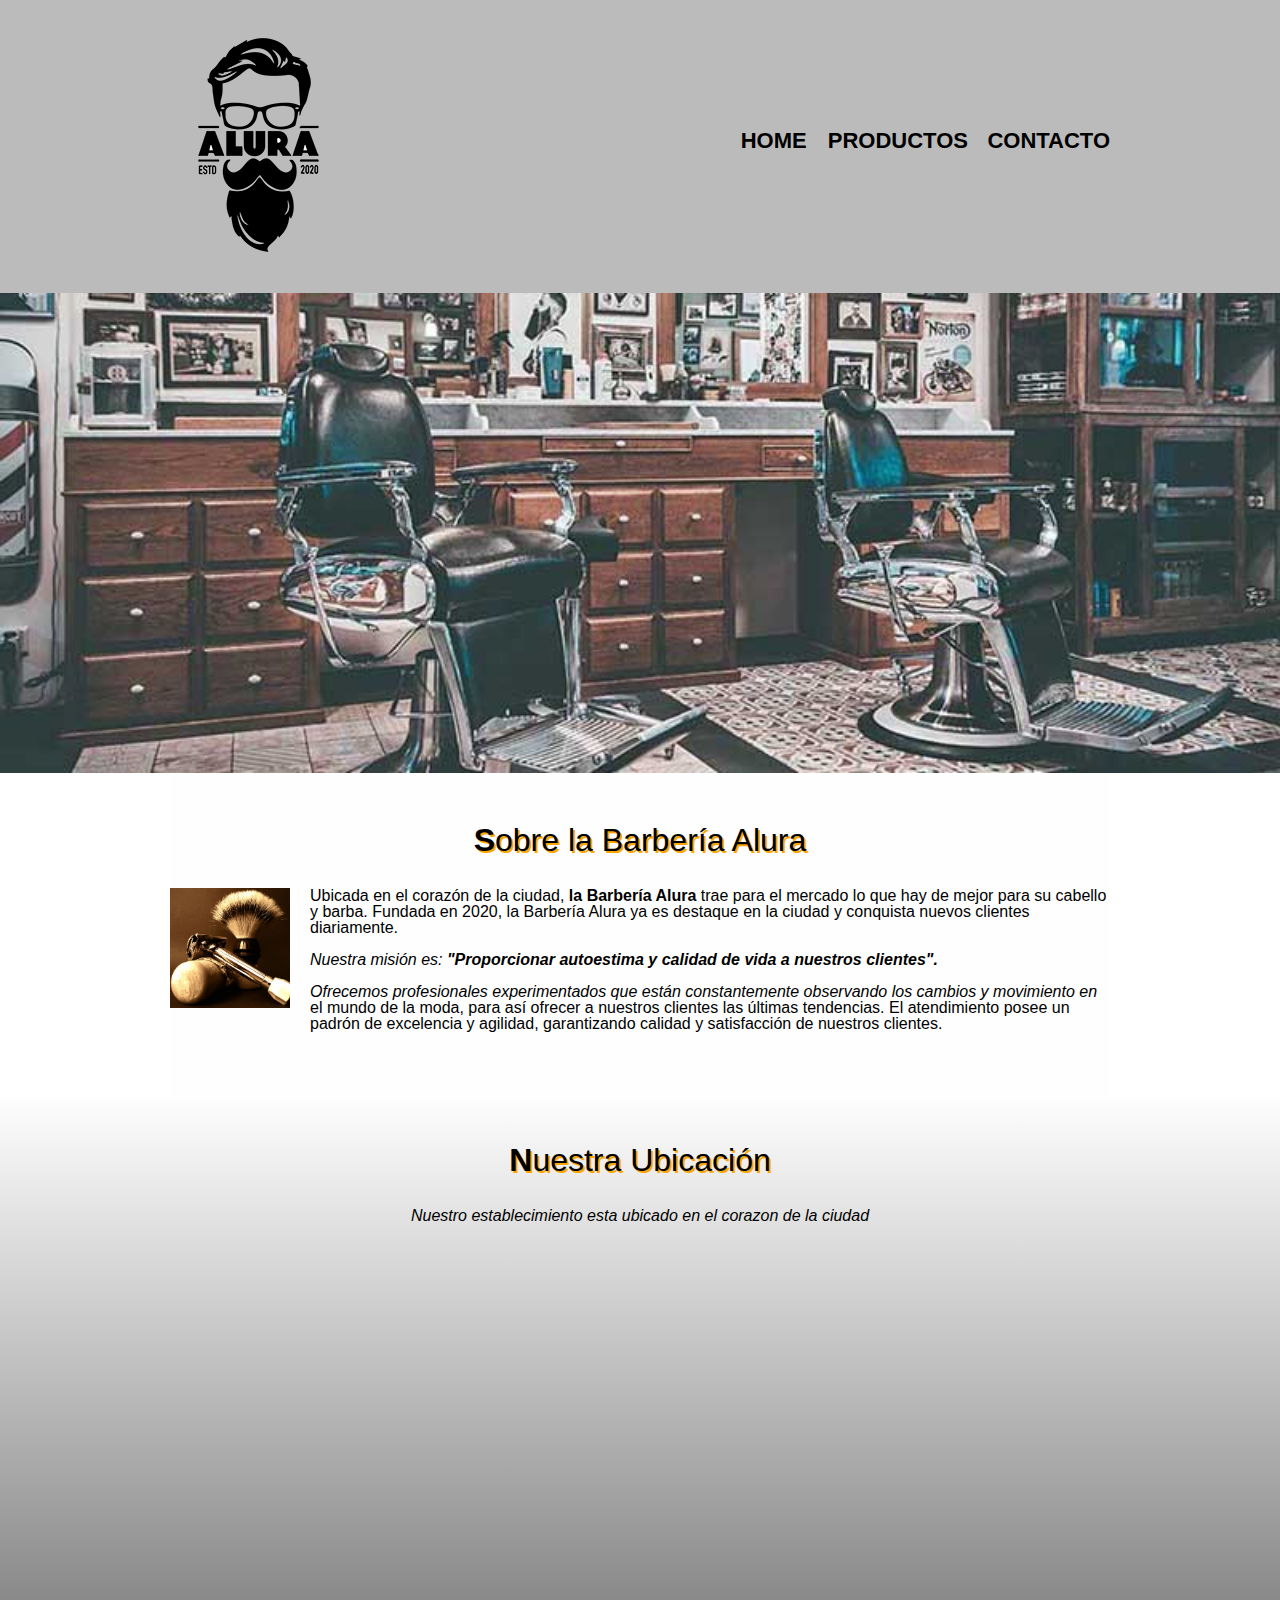
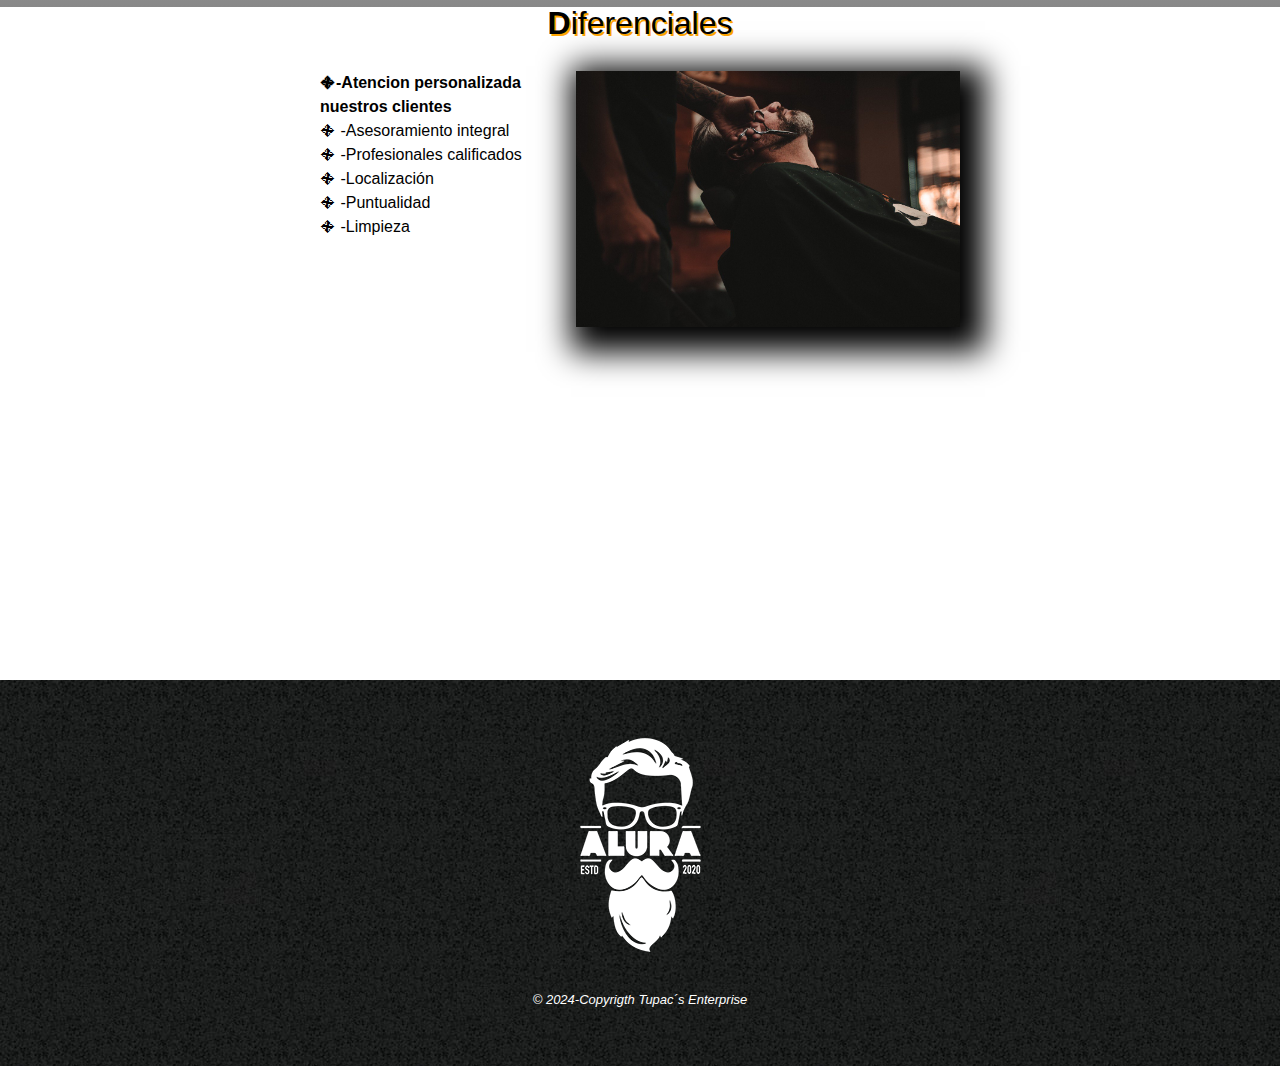
<file: index.html>
<!DOCTYPE html>

<html lang="es">


    <head>
        <meta charset="UTF-8">
        <meta name="viewport" content="width=device-width">

        <title>BARBERIA ALURA BY TINCHO</title>
        <link rel="stylesheet" href="reset.css">
        <link rel="stylesheet" href="style.css">

       
   </head>

    <body>

        <header>
              
                    <div class="caja">

                        <h1> <img src="imagenes/logo.png"></h1>
                    
                    <nav>
                        <ul>
                            <li> <a href="index.html">Home </a></li>
                            <li><a href="productos.html">productos</a></li>
                            <li><a href="contacto.html">Contacto</a></li>
                            <link href="https: //fonts.googleapis.com/css2? family= Montserrat:wght@300 & family= Open+Sans:ital,wght@0,400;0,700;1,300 & display=swap" rel="stylesheet">
                        </ul>

                    </nav>

                </div>

        </header>


        <img class ="banner" src="banner/banner.jpg" alt="utensilios de un barbero">
        <main>
           
            <section class="principal">

                <h2 class="titulo-principal">Sobre la Barbería Alura</h2>

                <img class="utensilios" src="imagenes/utensilios[1].jpg"

                <p> Ubicada en el corazón de la ciudad, <strong> la Barbería Alura </strong> trae para el mercado lo que hay de mejor para su cabello y barba. Fundada en 2020, la Barbería Alura ya es destaque en la ciudad y conquista nuevos clientes diariamente. </p> 

            <p id="mision"> <em>  Nuestra misión es:  <strong > "Proporcionar autoestima y calidad de vida a nuestros clientes". </strong> </em> </p>

            <p> Ofrecemos profesionales experimentados que están constantemente observando los cambios y movimiento en el mundo de la moda, para así ofrecer a nuestros clientes las últimas tendencias. El atendimiento posee un padrón de excelencia y agilidad, garantizando calidad y satisfacción de nuestros clientes.</p>

            </section>

            <section class="mapa">
                <h3 class="titulo-principal">Nuestra Ubicación</h3>
                <p> Nuestro establecimiento esta ubicado en el corazon de la ciudad </p>

                <div class="mapa-contenido">
                    <iframe src="https://www.google.com/maps/embed?pb=!1m14!1m12!1m3!1d27241.7414729746!2d-64.2056192!3d-31.408128!2m3!1f0!2f0!3f0!3m2!1i1024!2i768!4f13.1!5e0!3m2!1ses-419!2sar!4v1706132179928!5m2!1ses-419!2sar" width="100%" height="300" style="border:0;" allowfullscreen="" loading="lazy" referrerpolicy="no-referrer-when-downgrade"></iframe>

                </div>

            </section>

            <section class="diferenciales">

                <h3 class="titulo-principal">Diferenciales</h3>
                    
                <div class="contenido-diferenciales">
                    <ul class="lista-diferenciales">
                        <li class="items">-Atencion personalizada nuestros clientes</li>
                        <li class="items"> -Asesoramiento integral </li>
                        <li class="items"> -Profesionales calificados </li>
                        <li class="items"> -Localización </li>
                        <li class="items"> -Puntualidad </li>
                        <li class="items"> -Limpieza </li>
                    </ul><img src="diferenciales/diferenciales.jpg" class="imagen-diferenciales">
    
                </div>
                <div class="video">
                    <iframe width="100%" height="315" src="https://www.youtube.com/embed/wcVVXUV0YUY?si=TFkQ4ImjW70EjkW2" title="YouTube video player" frameborder="0" allow="accelerometer; autoplay; clipboard-write; encrypted-media; gyroscope; picture-in-picture; web-share" allowfullscreen></iframe>
    
                </div>
                    
            </section>

        </main>


            <footer>
                    <img src="imagenes/logo-blanco.png">
                    <p class="copyrigth"> &copy; 2024-Copyrigth Tupac´s Enterprise </p>
              </footer>

</body>

</html>
</file>
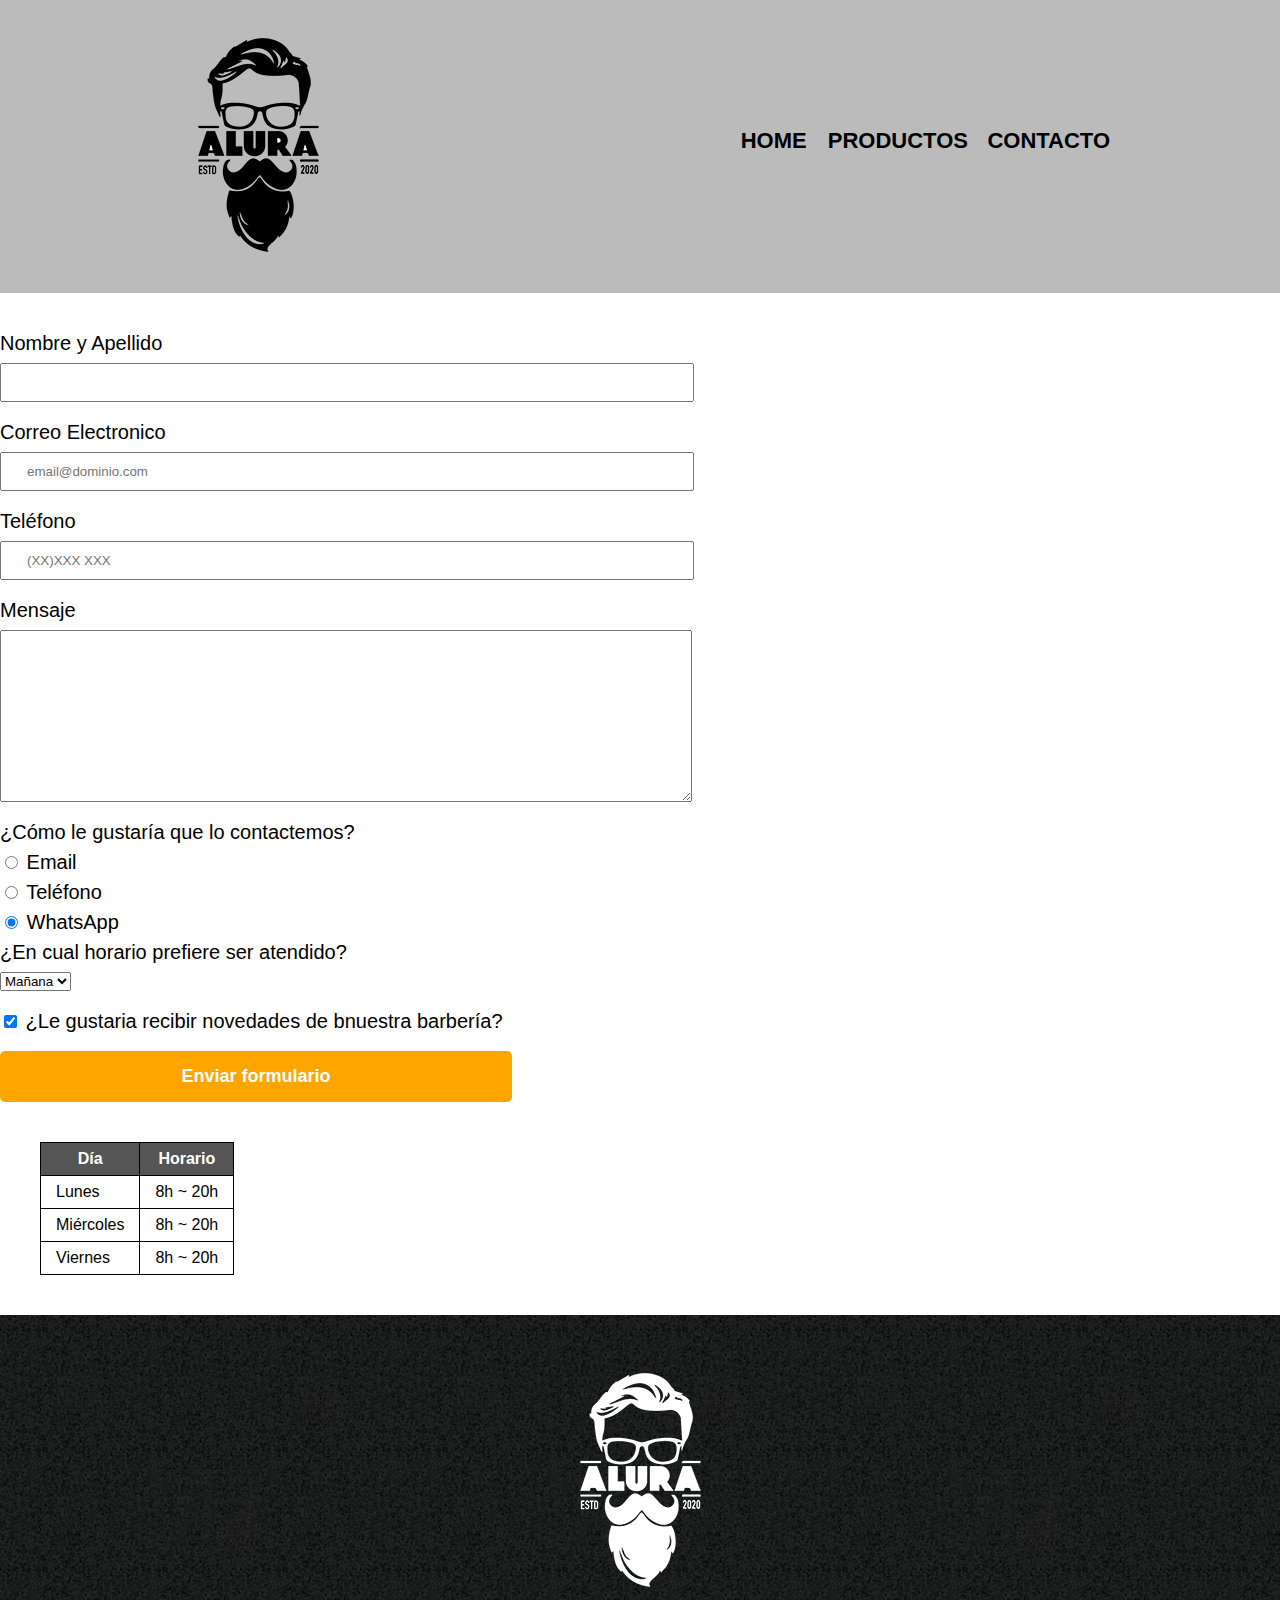
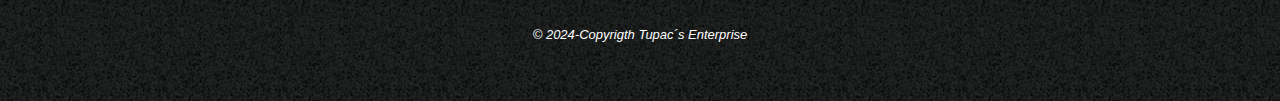
<file: contacto.html>
<!DOCTYPE html>

<html>
    <head>
        <meta charset="UTF-8">
        <title> Contacto- BARBERIA CREACION DE Tupac's Enterprise</title>
        <link rel="stylesheet" href="reset.css">
        <link rel="stylesheet" href="style.css">

        </head>

            <body>
                <header>
                   
                   
                    <div class="caja">

                        <h1> <img src="imagenes/logo.png" alt="Logo de la barberia"></h1>
                    
                    <nav>
                        <ul>
                            <li> <a href="index.html"> Home </a> </li>
                            <li><a href="productos.html">productos</a></li>
                            <li><a href="contacto.html">Contacto</a></li>
                        </ul>

                    </nav>

                </div>

                </header>
                <main>
                    <form>
                        <label for="nombreapellido">Nombre y Apellido</label>
                        <input type="text" id="nombreapellido" class="input-padron" required>

                         <label for="correoelectronico"> Correo Electronico</label>   
                        <input type="email" id="correoelectronico" class="input-padron" required placeholder="email@dominio.com" >

                        <label for="telefono">Teléfono</label>
                        <input type="tel" id="telefono" class="input-padron" required placeholder="(XX)XXX XXX">

                        <label for="mensaje">Mensaje</label>
                        <textarea cols="70" rows="10" id="mensaje " class="input-padron" required>  </textarea>

                    <fieldset>
                                    <legend>¿Cómo le gustaría que lo contactemos?</legend>
                                
                                <label for="radio-email"><input type="radio" name="contacto" value="email" id="radio-email"> Email</label>
                                

                                <label for="radio-telefono"> <input type="radio"  name="contacto" value="telefono" id="radio-telefono"> Teléfono</label>
                                

                                <label for="radio-whatsapp"> <input type="radio"  name="contacto" value="whatsapp" id="radio-whatsapp" checked> WhatsApp</label>
                                

                    </fieldset>

                        <fieldset>
                             <legend>¿En cual horario prefiere ser atendido?</legend> 
                                <select>
                                    <option> Mañana </option>
                                    <option> Tarde </option>
                                    <option> Noche </option>
                                    
                                </select>

                        </fieldset>

                      

                        <label class="checkbox">  <input type="checkbox" checked> ¿Le gustaria recibir novedades de bnuestra barbería?</label>

                        
                        <input type="submit" value="Enviar formulario" class="enviar">
                    </form>
                </main>

                <table>
                    <thead>
                        <tr>
                            <th>Día</th>
                            <th>Horario</th>
                        </tr>
                    </thead>
                    <tbody>
                        <tr>
                            <td>Lunes</td>
                            <td>8h ~ 20h</td>
                        </tr>
                        <tr>
                            <td>Miércoles</td>
                            <td>8h ~ 20h</td>
                        </tr>
                        <tr>
                            <td>Viernes</td>
                            <td>8h ~ 20h</td>
                        </tr>
                    </tbody>
                </table>

                <footer>
                    <img src="imagenes/logo-blanco.png" alt="Logo de la barberia">
                    <p class="copyrigth"> &copy; 2024-Copyrigth Tupac´s Enterprise </p>
                </footer>


            </body>

</html>
</file>
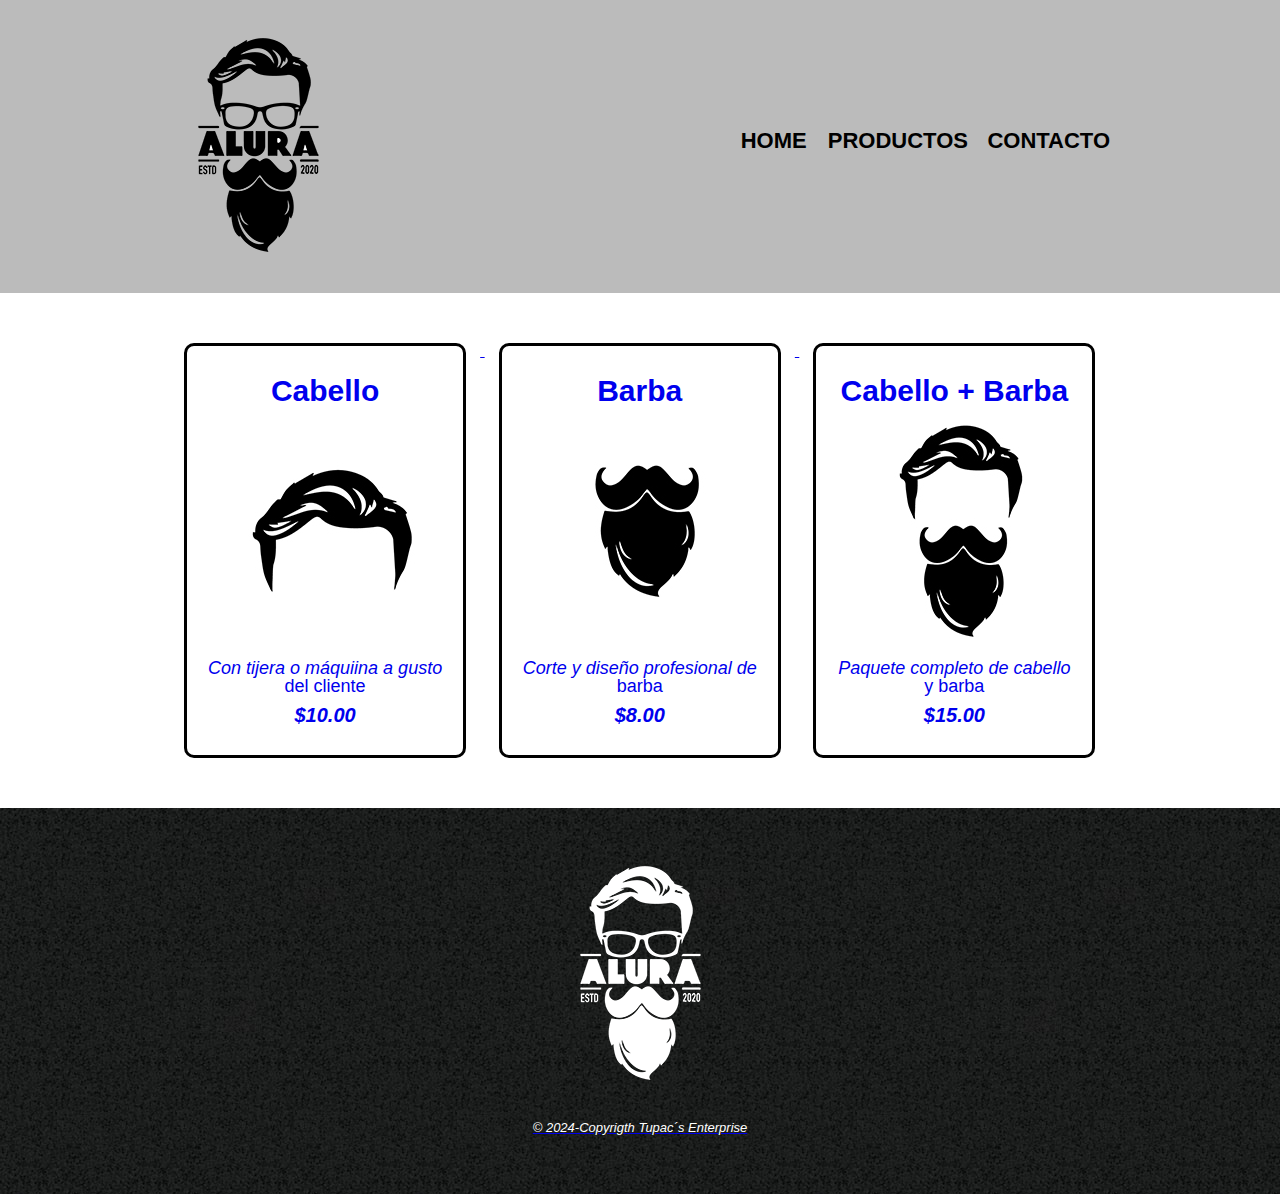
<file: productos.html>
<!DOCTYPE html>

<html>
    <head>
        <meta charset="UTF-8">
        <title> BARBERIA CREACION DE TINCHO´S</title>
        <link rel="stylesheet" href="reset.css">
        <link rel="stylesheet" href="style.css">

        </head>

            <body>
                <header>
                   
                   
                    <div class="caja">

                        <h1> <img src="imagenes/logo.png"></h1>
                    
                    <nav>
                        <ul>
                            <li> <a href="index.html"> Home </a> </li>
                            <li><a href="productos.html">productos</a></li>
                            <li><a href="contacto.html">Contacto</a</li>
                        </ul>

                    </nav>

                </div>

                </header>

                <main>
                    <ul class="productos">
                        <li>

                        <h2>Cabello</h2>
                        <img src="imagenes/cabello.jpg">
                        <p class="producto-descripcion">Con tijera o máquiina a gusto del cliente</p>
                        <p class="producto-precio">$10.00</p>
                        
                        
                    </li>
                        <li>
                         <h2> Barba</h2>
                        <img src="imagenes/barba.jpg">
                        <p class="producto-descripcion" >Corte y diseño profesional de barba</p>
                        <p class="producto-precio">$8.00</p>
                        </li>
                       
                        <li>
                        <h2>Cabello + Barba</h2>
                        <img src="imagenes/cabello+barba.jpg">
                        <p class="producto-descripcion">Paquete completo de cabello y barba</p>
                        <p class="producto-precio">$15.00</p>
                             
                        </li>

                    </ul>
                  
                </main>

                <footer>
                    <img src="imagenes/logo-blanco.png">
                    <p class="copyrigth"> &copy; 2024-Copyrigth Tupac´s Enterprise </p>
                </footer>


            </body>

</html>
</file>
<file: style.css>
body{
    font-family: 'Montserrat', sans-serif;

}

header{
    background-color: #BBBBBB;
    padding: 20px 0;
}

.caja{
    width: 940px;
    position: relative;
    margin: 0 auto;
}

nav{

    position: absolute;
    top: 110px;
    right: 0;

}

nav li{

    display: inline;
    margin: 0 0 0 15px;
}

nav a{

    text-transform: uppercase;
    color: #000000;
    font-weight: bold;
    font-size: 22px;
    text-decoration: none;
    
}

nav a:hover{

   color: #C78c19;
   text-decoration: underline;
}

.productos{
width: 940px;
margin: 0 auto;
padding: 50px;

}



.productos li{
    display: inline-block;
    text-align: center;
    width: 30%;
    vertical-align: top;
    margin: 0 1.5%;
    padding: 30PX 20px;
    box-sizing: border-box;
    border-color: #000000;
    border-width: 2px;
    border-style:solid  ;
    border: 3px solid #000000;
    border-radius: 10px;

}

.productos li:hover{
    border-color: #C78c19;
    
}

.productos li:active{
    border-color: #088c19;


}

.productos h2{
    font-size: 30px;
    font-weight:bold;
}

productos li:hover h2{
   font-size: 33px;

}

.producto-descripcion{
    font-size: 18px;

}

.producto-precio{
    font-size: 20px ;
    font-weight: bold;
    margin-top: 10px;
}

footer{
    text-align: center;
    background: url(imagenes/bg.jpg);
    padding: 40px;

}
.copyrigth{
    color: #FFFFFF;
    font-size: 13px;
    margin: 20px;
}


form{
    margin: 40px 0;
}

form label, form legend{
    display: block;
    font-size: 20px;
    margin: 0 0 10px;
}

.input-padron{
    display: block;
    margin: 0 0 20px;
    padding: 10px 25px ;
    width: 50%;
}

.checkbox{
    margin: 20px 0;

}

.enviar{
    width: 40%;
    padding: 15px 0;
    font-size: 18px;
    font-weight: bold;
    color: white;
    background: orange;
    border: none;
    border-radius: 5px;
    transition: 1s all;
    cursor: pointer;
}

.enviar:hover{
    background: darkorange;
    transform: scale(1.2);
    

}

table{
    margin: 40px 40px;
}

thead{
    background: #555555;
    color: white;
    font-weight: bold;

}

td,th{
    border: 1px solid #000000;
    padding: 8px 15px;

}

/*Aqui inicia CSS para nuestra home(pagina oficial */

.banner{
    width: 100%;
}


.principal{
    padding:3em 0;
    background:#FEFEFE;
    width: 940px ;
    margin: 0 auto;

}



.titulo-principal{
    text-align: center;
    font-size: 2em;
    margin:0 0 1em;
    clear: left;
    text-shadow: 2px 2px orange;
    
}

.titulo-principal:first-letter{
    font-weight: bold;

}
p:first-line{
    font-style: italic;

}

.principal p{
    margin: 0 0 1em;
}

.principal strong{
    font-weight: bold;
    color:black;

}
.principal em{
    font-style: italic;
}

.utensilios{
    width: 120px;
    float: left;
    margin: 0 20px 20px 0;
}

.mapa{
    padding: 3em 0;
    background: linear-gradient(#FEFEFE,#888888);
}

.mapa p{
    margin: 0 0 2em;
    text-align: center;
}

.mapa-contenido{
    width: 940px;
    margin: 0 auto;

}

.difereciales{
    padding: 3em 0;
    background: #888888;
    

}

.contenido-diferenciales{
    width: 640px;
    margin: 0 auto;
}

.lista-diferenciales{
    width: 40%;
    display: inline-block;
    vertical-align: top;
}


.items{
    line-height: 1.5;
}

.items::before{
    content:"🟇";

}

.items:first-child{
    font-weight: bold;

}

.imagen-diferenciales{
    width: 60%;
    transition: 400ms;
    box-shadow: 10px 10px 30px 15px #000000;
    
}

.imagen-diferenciales:hover{
    opacity: 0.3;

}


.video{
    width: 560px;
    margin: 1em auto;
}

@media screen  and (max-width:480px) {
    h1{
        text-align: center;
    }
    nav{
        position: static;
    }
    .caja,.principal , .mapa-contenido, .contenido-diferenciales,.video{
    width: auto;
  } 
  .lista-diferenciales, .imagen-diferenciales{
    width: 100%;

  } 
  
}
</file>
